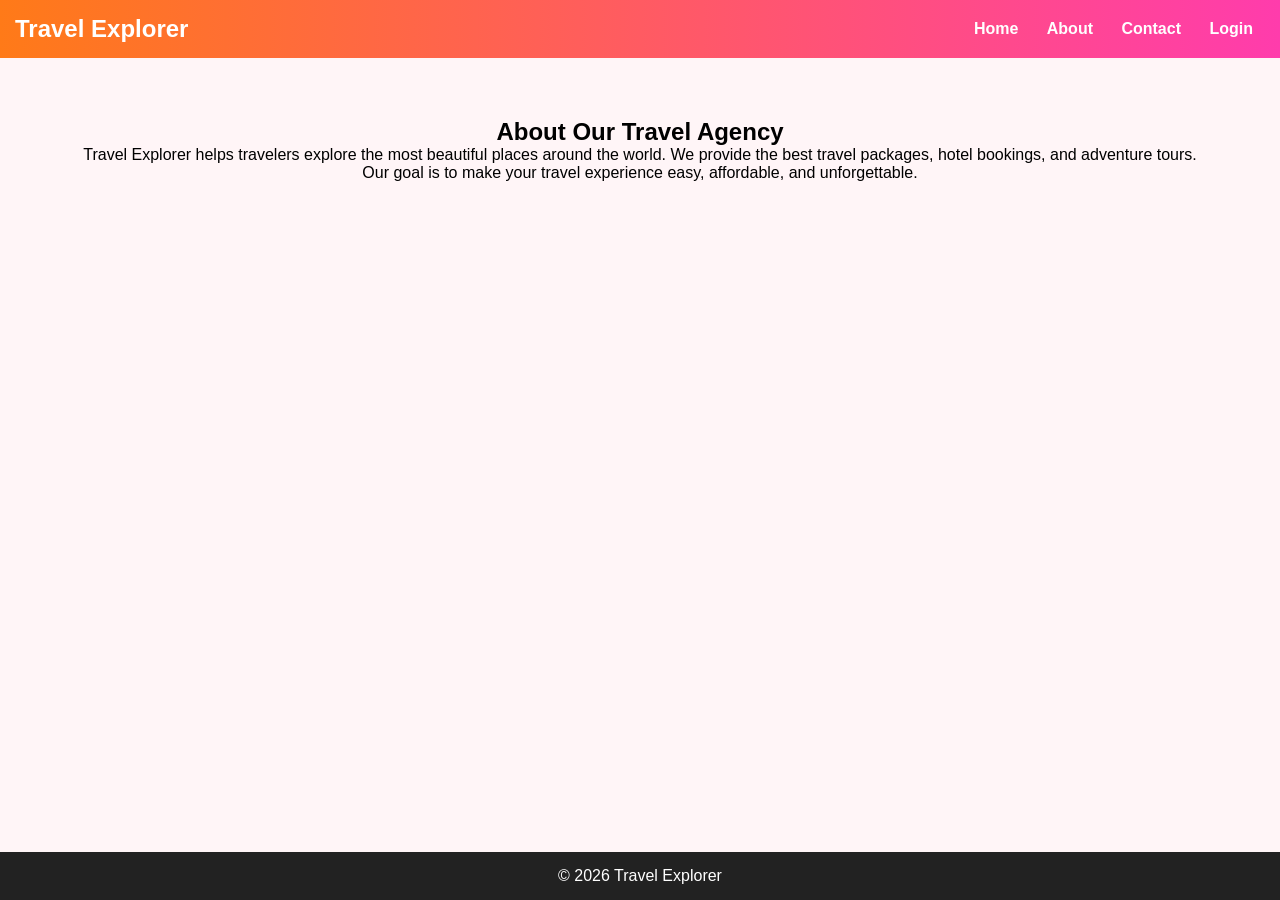
<file: about.html>
<!DOCTYPE html>
<html>
<head>
<title>About</title>
<link rel="stylesheet" href="style.css">
</head>

<body>

<header>
<h2>Travel Explorer</h2>

<nav>
<a href="index.html">Home</a>
<a href="about.html">About</a>
<a href="contact.html">Contact</a>
<a href="login.html">Login</a>
</nav>
</header>

<section class="page">

<h1>About Our Travel Agency</h1>

<p>
Travel Explorer helps travelers explore the most beautiful places around the world.
We provide the best travel packages, hotel bookings, and adventure tours.
</p>

<p>
Our goal is to make your travel experience easy, affordable, and unforgettable.
</p>

</section>

<footer>
<p>© 2026 Travel Explorer</p>
</footer>

</body>
</html>
</file>
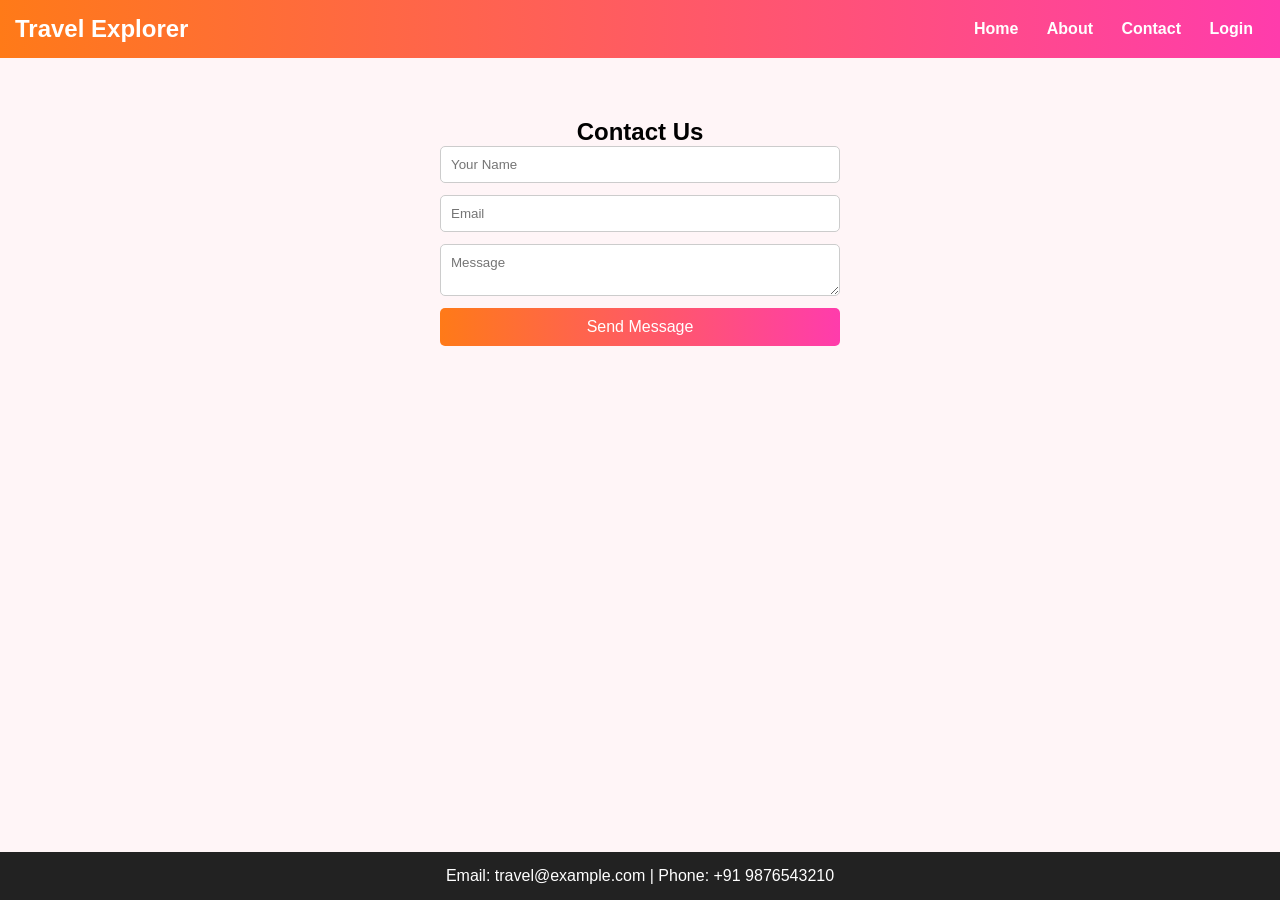
<file: contact.html>
<!DOCTYPE html>
<html>
<head>
<title>Contact</title>
<link rel="stylesheet" href="style.css">
</head>

<body>

<header>
<h2>Travel Explorer</h2>

<nav>
<a href="index.html">Home</a>
<a href="about.html">About</a>
<a href="contact.html">Contact</a>
<a href="login.html">Login</a>
</nav>
</header>

<section class="page">

<h1>Contact Us</h1>

<form id="contactForm">

<input type="text" placeholder="Your Name" required>

<input type="email" placeholder="Email" required>

<textarea placeholder="Message"></textarea>

<button type="submit">Send Message</button>

</form>

</section>

<footer>
<p>Email: travel@example.com | Phone: +91 9876543210</p>
</footer>

<script src="script.js"></script>

</body>
</html>
</file>
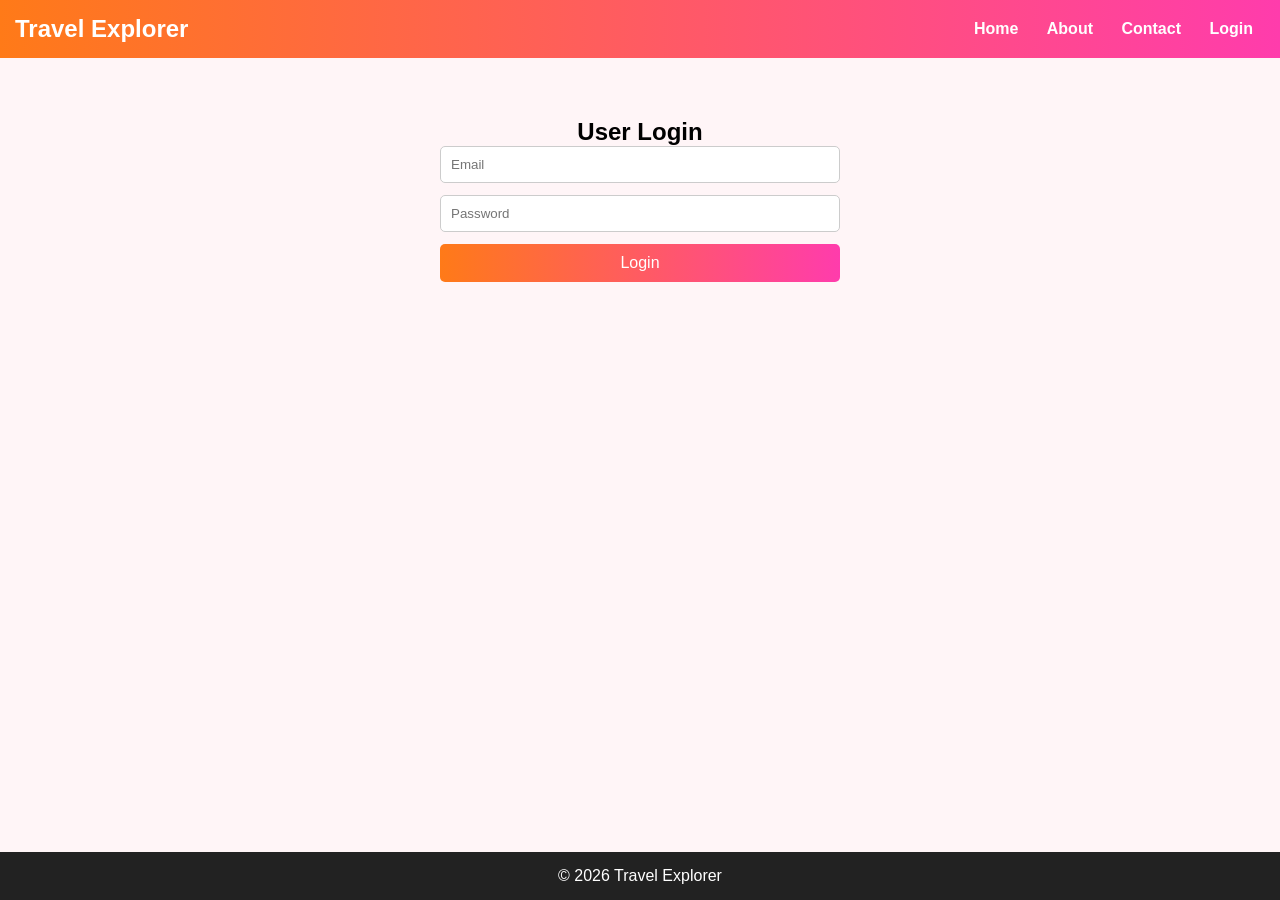
<file: login.html>
<!DOCTYPE html>
<html>
<head>
<title>Login</title>
<link rel="stylesheet" href="style.css">
</head>

<body>

<header>
<h2>Travel Explorer</h2>

<nav>
<a href="index.html">Home</a>
<a href="about.html">About</a>
<a href="contact.html">Contact</a>
<a href="login.html">Login</a>
</nav>
</header>

<section class="page">

<h1>User Login</h1>

<form id="loginForm">

<input type="email" placeholder="Email" required>

<input type="password" placeholder="Password" required>

<button type="submit">Login</button>

</form>

</section>

<footer>
<p>© 2026 Travel Explorer</p>
</footer>

<script src="script.js"></script>

</body>
</html>
</file>
<file: style.css>
*{
margin:0;
padding:0;
box-sizing:border-box;
font-family:Arial;
}

body{
display:flex;
flex-direction:column;
min-height:100vh;
background:#fff5f7;
}

/* HEADER */

header{
background:linear-gradient(90deg,#ff7a18,#ff3cac);
color:white;
padding:15px;
display:flex;
justify-content:space-between;
align-items:center;
}

nav a{
color:white;
text-decoration:none;
margin:0 12px;
font-weight:bold;
}

nav a:hover{
text-decoration:underline;
}

/* HERO */

.hero{
height:80vh;
background:url("https://images.unsplash.com/photo-1507525428034-b723cf961d3e") center/cover;
display:flex;
flex-direction:column;
justify-content:center;
align-items:center;
color:white;
text-align:center;
}

.hero h1{
font-size:50px;
}

.hero p{
font-size:20px;
}

/* DESTINATIONS */

.destinations{
padding:50px;
text-align:center;
}

.card-container{
display:flex;
justify-content:center;
gap:20px;
margin-top:30px;
flex-wrap:wrap;
}

.card{
width:250px;
background:white;
border-radius:10px;
box-shadow:0 5px 10px rgba(0,0,0,0.2);
overflow:hidden;
}

.card img{
width:100%;
height:160px;
object-fit:cover;
}

.card h3{
padding:10px;
}

/* PAGE CONTENT */

.page{
padding:60px;
text-align:center;
flex:1;
}

/* FORM */

form{
max-width:400px;
margin:auto;
display:flex;
flex-direction:column;
gap:12px;
}

input,textarea{
padding:10px;
border:1px solid #ccc;
border-radius:5px;
}

button{
padding:10px;
border:none;
background:linear-gradient(90deg,#ff7a18,#ff3cac);
color:white;
font-size:16px;
cursor:pointer;
border-radius:5px;
}

button:hover{
opacity:0.9;
}

/* FOOTER */

footer{
margin-top:auto;
background:#222;
color:white;
text-align:center;
padding:15px;
}
</file>
